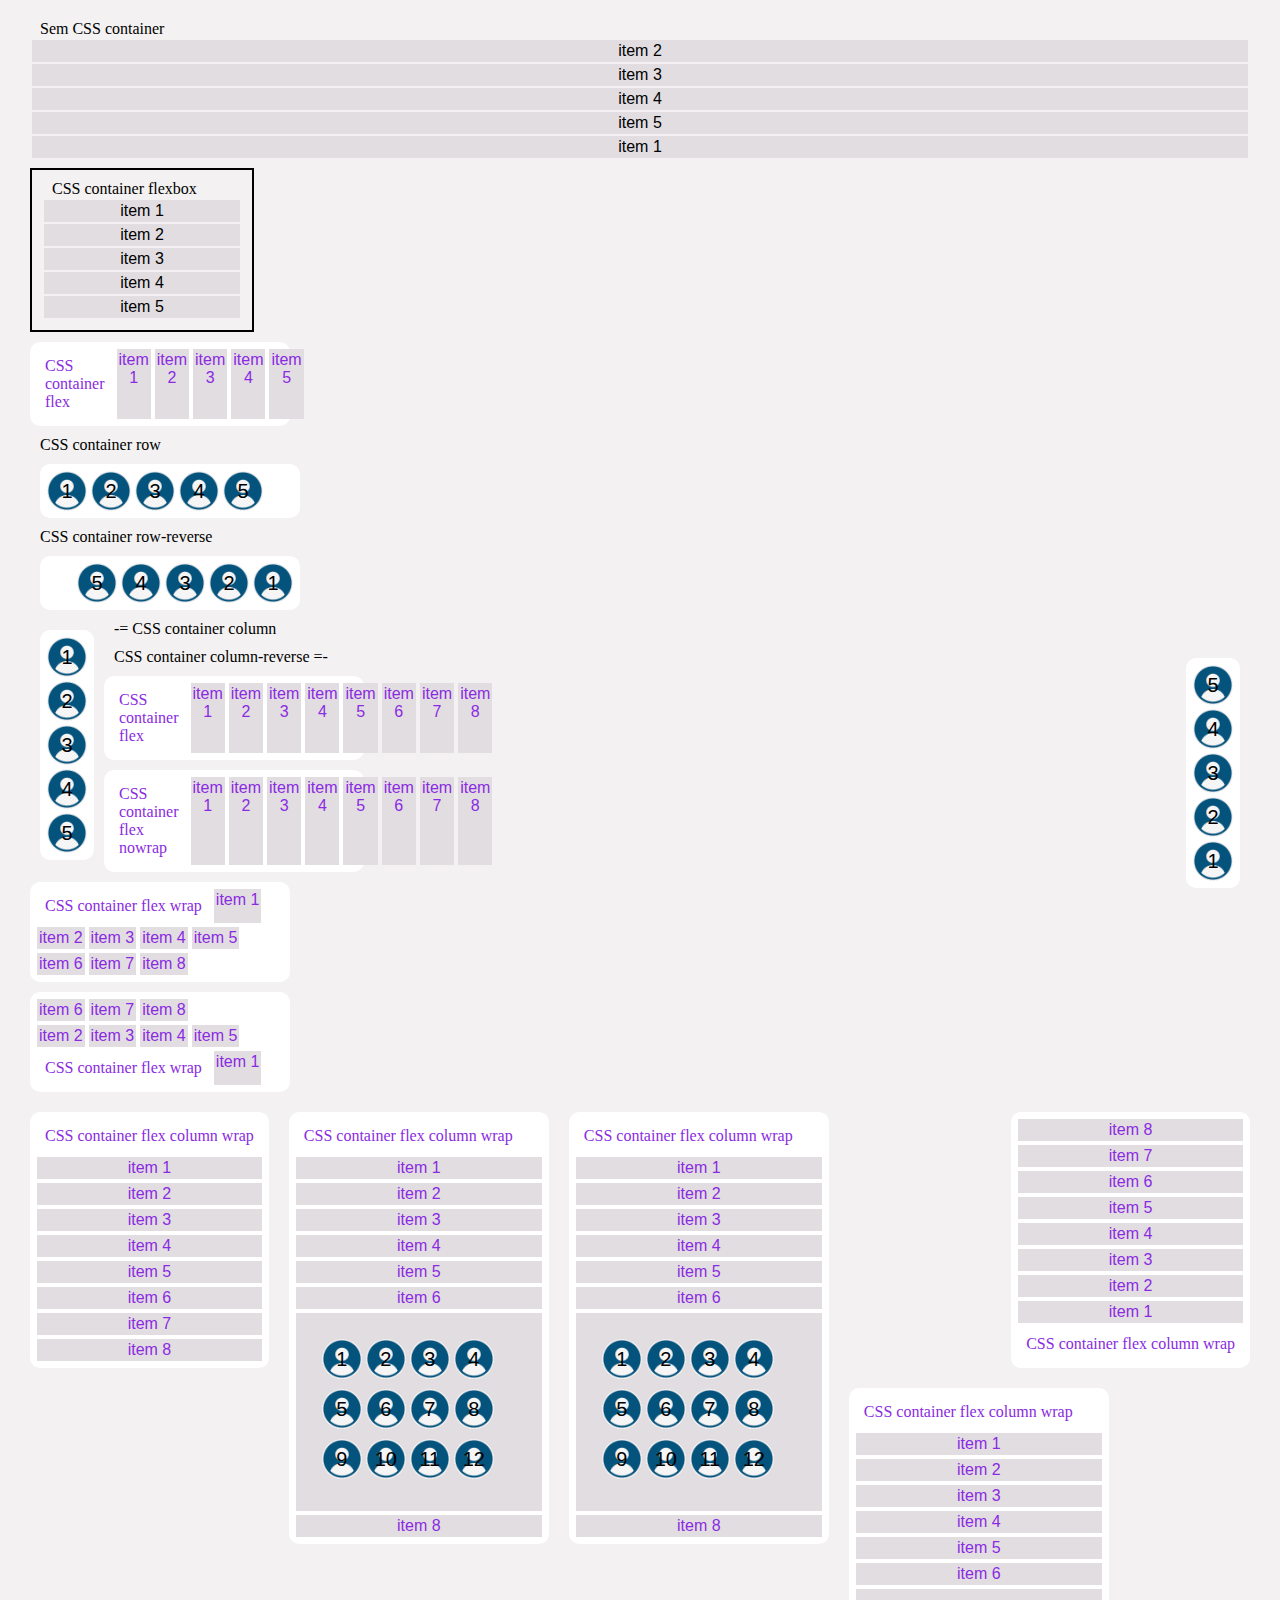
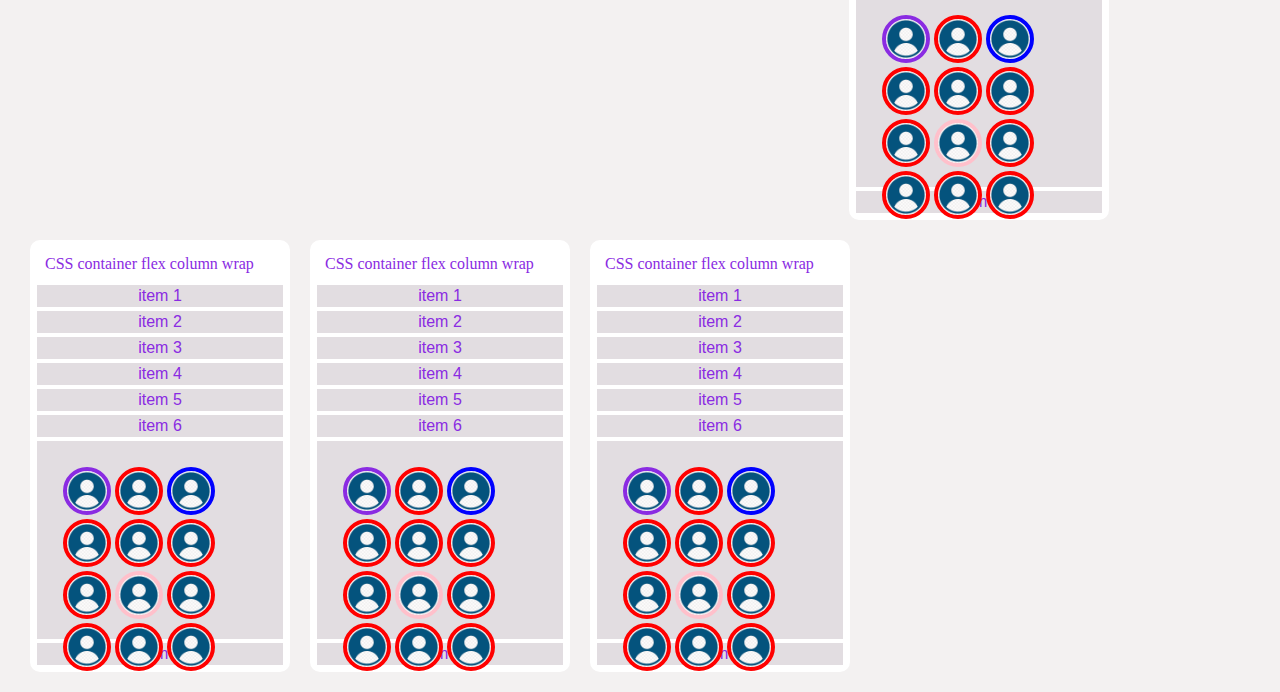
<file: index.html>
<!DOCTYPE html>
<html lang="pt-br">
<head>
    <meta charset="UTF-8">
    <meta http-equiv="X-UA-Compatible" content="IE=edge">
    <meta name="viewport" content="width=device-width, initial-scale=1.0">
    <title>Fundamentos - display flex</title>
    <link rel="stylesheet" type="text/css" href="/assets/css/style.css" />
</head>
<body>
    <div>
        <smal>Sem CSS container</smal>
        <div class="item">item 2</div>
        <div class="item">item 3</div>
        <div class="item">item 4</div>
        <div class="item">item 5</div>
        <div class="item">item 1</div>
    </div>
    
    <div class="flexbox">
        <smal>CSS container flexbox</smal>
        <div class="item">item 1</div>
        <div class="item">item 2</div>
        <div class="item">item 3</div>
        <div class="item">item 4</div>
        <div class="item">item 5</div>
    </div>

    <div class="flex">
        <smal>CSS container flex</smal>
        <div class="item">item 1</div>
        <div class="item">item 2</div>
        <div class="item">item 3</div>
        <div class="item">item 4</div>
        <div class="item">item 5</div>
    </div>

    <div>
        <smal>CSS container row</smal>
        <ul class="flex row">
            <li class="flex-item">1</li>
            <li class="flex-item">2</li>
            <li class="flex-item">3</li>
            <li class="flex-item">4</li>
            <li class="flex-item">5</li>
        </ul>
    </div>

    <div>
        <smal>CSS container row-reverse</smal>
        <ul class="flex row-reverse">
            <li class="flex-item">1</li>
            <li class="flex-item">2</li>
            <li class="flex-item">3</li>
            <li class="flex-item">4</li>
            <li class="flex-item">5</li>
        </ul>
    </div>
    
    <div>
        <smal>-= CSS container column</smal>
        <ul class="flex column">
            <li class="flex-item">1</li>
            <li class="flex-item">2</li>
            <li class="flex-item">3</li>
            <li class="flex-item">4</li>
            <li class="flex-item">5</li>
        </ul>
    </div>
    
    <div>
        <smal>CSS container column-reverse =-</smal>
        <ul class="flex column-reverse">
            <li class="flex-item">1</li>
            <li class="flex-item">2</li>
            <li class="flex-item">3</li>
            <li class="flex-item">4</li>
            <li class="flex-item">5</li>
        </ul>
    </div>

    <div class="flex">
        <smal>CSS container flex</smal>
        <div class="item">item 1</div>
        <div class="item">item 2</div>
        <div class="item">item 3</div>
        <div class="item">item 4</div>
        <div class="item">item 5</div>
        <div class="item">item 6</div>
        <div class="item">item 7</div>
        <div class="item">item 8</div>
    </div>

    <div class="flex nowrap">
        <smal>CSS container flex nowrap</smal>
        <div class="item">item 1</div>
        <div class="item">item 2</div>
        <div class="item">item 3</div>
        <div class="item">item 4</div>
        <div class="item">item 5</div>
        <div class="item">item 6</div>
        <div class="item">item 7</div>
        <div class="item">item 8</div>
    </div>

    <div class="flex wrap">
        <smal>CSS container flex wrap</smal>
        <div class="item">item 1</div>
        <div class="item">item 2</div>
        <div class="item">item 3</div>
        <div class="item">item 4</div>
        <div class="item">item 5</div>
        <div class="item">item 6</div>
        <div class="item">item 7</div>
        <div class="item">item 8</div>
    </div>

    <div class="flex wrap-reverse">
        <smal>CSS container flex wrap</smal>
        <div class="item">item 1</div>
        <div class="item">item 2</div>
        <div class="item">item 3</div>
        <div class="item">item 4</div>
        <div class="item">item 5</div>
        <div class="item">item 6</div>
        <div class="item">item 7</div>
        <div class="item">item 8</div>
    </div>

    <div class="flex column wrap">
        <smal>CSS container flex column wrap</smal>
        <div class="item">item 1</div>
        <div class="item">item 2</div>
        <div class="item">item 3</div>
        <div class="item">item 4</div>
        <div class="item">item 5</div>
        <div class="item">item 6</div>
        <div class="item">item 7</div>
        <div class="item">item 8</div>
    </div>
    <div class="flex column-reverse wrap">
        <smal>CSS container flex column wrap</smal>
        <div class="item">item 1</div>
        <div class="item">item 2</div>
        <div class="item">item 3</div>
        <div class="item">item 4</div>
        <div class="item">item 5</div>
        <div class="item">item 6</div>
        <div class="item">item 7</div>
        <div class="item">item 8</div>
    </div>
    <div class="flex column wrap">
        <smal>CSS container flex column wrap</smal>
        <div class="item">item 1</div>
        <div class="item">item 2</div>
        <div class="item">item 3</div>
        <div class="item">item 4</div>
        <div class="item">item 5</div>
        <div class="item">item 6</div>
        <div class="item">
            <ul class="flex-list row wrap">
                <li class="flex-item">1</li>
                <li class="flex-item">2</li>
                <li class="flex-item">3</li>
                <li class="flex-item">4</li>
                <li class="flex-item">5</li>
                <li class="flex-item">6</li>
                <li class="flex-item">7</li>
                <li class="flex-item">8</li>
                <li class="flex-item">9</li>
                <li class="flex-item">10</li>
                <li class="flex-item">11</li>
                <li class="flex-item">12</li>
            </ul>
        </div>
        <div class="item">item 8</div>
    </div>

    <div class="flex column wrap">
        <smal>CSS container flex column wrap</smal>
        <div class="item">item 1</div>
        <div class="item">item 2</div>
        <div class="item">item 3</div>
        <div class="item">item 4</div>
        <div class="item">item 5</div>
        <div class="item">item 6</div>
        <div class="item">
            <ul class="flex-list row wrap">
                <li class="flex-item">1</li>
                <li class="flex-item">2</li>
                <li class="flex-item">3</li>
                <li class="flex-item">4</li>
                <li class="flex-item">5</li>
                <li class="flex-item">6</li>
                <li class="flex-item">7</li>
                <li class="flex-item">8</li>
                <li class="flex-item">9</li>
                <li class="flex-item">10</li>
                <li class="flex-item">11</li>
                <li class="flex-item">12</li>
            </ul>
        </div>
        <div class="item">item 8</div>
    </div>

    <div class="flex column wrap">
        <smal>CSS container flex column wrap</smal>
        <div class="item">item 1</div>
        <div class="item">item 2</div>
        <div class="item">item 3</div>
        <div class="item">item 4</div>
        <div class="item">item 5</div>
        <div class="item">item 6</div>
        <div class="item">
            <ul class="flex-list row wrap tooltip">
                <li class="flex-item roxo" title="usuario 1"></li>
                <li class="flex-item red" title="Manoel Carlos Araujo"></li>
                <li class="flex-item blue" aria-label="Maria da Silva Alcantra"></li>
                <li class="flex-item red" aria-label="Fernando Francisco Gropp"></li>
                <li class="flex-item red" aria-label="Henrique Samaniego Gropp"></li>
                <li class="flex-item red" aria-label="Olivia Samaniego Gropp"></li>
                <li class="flex-item red" aria-label="Elisa Viviani Samaniego Ramirez"></li>
                <li class="flex-item rose" aria-label="Jackeline Samaniego Ramirez"></li>
                <li class="flex-item red" aria-label="Luiz Roberto Francisco"></li>
                <li class="flex-item red" aria-label="Marcia Maria do Rego"></li>
                <li class="flex-item red" aria-label="Carlos Alberto da Nobrega"></li>
                <li class="flex-item red" aria-label="João Augusto Santos de Andrade"></li>
            </ul>
        </div>
        <div class="item">item 8</div>
    </div>
    <div class="flex column wrap">
        <smal>CSS container flex column wrap</smal>
        <div class="item">item 1</div>
        <div class="item">item 2</div>
        <div class="item">item 3</div>
        <div class="item">item 4</div>
        <div class="item">item 5</div>
        <div class="item">item 6</div>
        <div class="item">
            <ul class="flex-list row wrap tooltip">
                <li class="flex-item roxo" title="usuario 1"></li>
                <li class="flex-item red" title="Manoel Carlos Araujo"></li>
                <li class="flex-item blue" aria-label="Maria da Silva Alcantra"></li>
                <li class="flex-item red" aria-label="Fernando Francisco Gropp"></li>
                <li class="flex-item red" aria-label="Henrique Samaniego Gropp"></li>
                <li class="flex-item red" aria-label="Olivia Samaniego Gropp"></li>
                <li class="flex-item red" aria-label="Elisa Viviani Samaniego Ramirez"></li>
                <li class="flex-item rose" aria-label="Jackeline Samaniego Ramirez"></li>
                <li class="flex-item red" aria-label="Luiz Roberto Francisco"></li>
                <li class="flex-item red" aria-label="Marcia Maria do Rego"></li>
                <li class="flex-item red" aria-label="Carlos Alberto da Nobrega"></li>
                <li class="flex-item red" aria-label="João Augusto Santos de Andrade"></li>
            </ul>
        </div>
        <div class="item">item 8</div>
    </div>
    <div class="flex column wrap">
        <smal>CSS container flex column wrap</smal>
        <div class="item">item 1</div>
        <div class="item">item 2</div>
        <div class="item">item 3</div>
        <div class="item">item 4</div>
        <div class="item">item 5</div>
        <div class="item">item 6</div>
        <div class="item">
            <ul class="flex-list row wrap tooltip">
                <li class="flex-item roxo" title="usuario 1"></li>
                <li class="flex-item red" title="Manoel Carlos Araujo"></li>
                <li class="flex-item blue" aria-label="Maria da Silva Alcantra"></li>
                <li class="flex-item red" aria-label="Fernando Francisco Gropp"></li>
                <li class="flex-item red" aria-label="Henrique Samaniego Gropp"></li>
                <li class="flex-item red" aria-label="Olivia Samaniego Gropp"></li>
                <li class="flex-item red" aria-label="Elisa Viviani Samaniego Ramirez"></li>
                <li class="flex-item rose" aria-label="Jackeline Samaniego Ramirez"></li>
                <li class="flex-item red" aria-label="Luiz Roberto Francisco"></li>
                <li class="flex-item red" aria-label="Marcia Maria do Rego"></li>
                <li class="flex-item red" aria-label="Carlos Alberto da Nobrega"></li>
                <li class="flex-item red" aria-label="João Augusto Santos de Andrade"></li>
            </ul>
        </div>
        <div class="item">item 8</div>
    </div>
    <div class="flex column wrap">
        <smal>CSS container flex column wrap</smal>
        <div class="item">item 1</div>
        <div class="item">item 2</div>
        <div class="item">item 3</div>
        <div class="item">item 4</div>
        <div class="item">item 5</div>
        <div class="item">item 6</div>
        <div class="item">
            <ul class="flex-list row wrap tooltip">
                <li class="flex-item roxo" title="usuario 1"></li>
                <li class="flex-item red" title="Manoel Carlos Araujo"></li>
                <li class="flex-item blue" aria-label="Maria da Silva Alcantra"></li>
                <li class="flex-item red" aria-label="Fernando Francisco Gropp"></li>
                <li class="flex-item red" aria-label="Henrique Samaniego Gropp"></li>
                <li class="flex-item red" aria-label="Olivia Samaniego Gropp"></li>
                <li class="flex-item red" aria-label="Elisa Viviani Samaniego Ramirez"></li>
                <li class="flex-item rose" aria-label="Jackeline Samaniego Ramirez"></li>
                <li class="flex-item red" aria-label="Luiz Roberto Francisco"></li>
                <li class="flex-item red" aria-label="Marcia Maria do Rego"></li>
                <li class="flex-item red" aria-label="Carlos Alberto da Nobrega"></li>
                <li class="flex-item red" aria-label="João Augusto Santos de Andrade"></li>
            </ul>
        </div>
        <div class="item">item 8</div>
    </div>
</body>
</html>
</file>
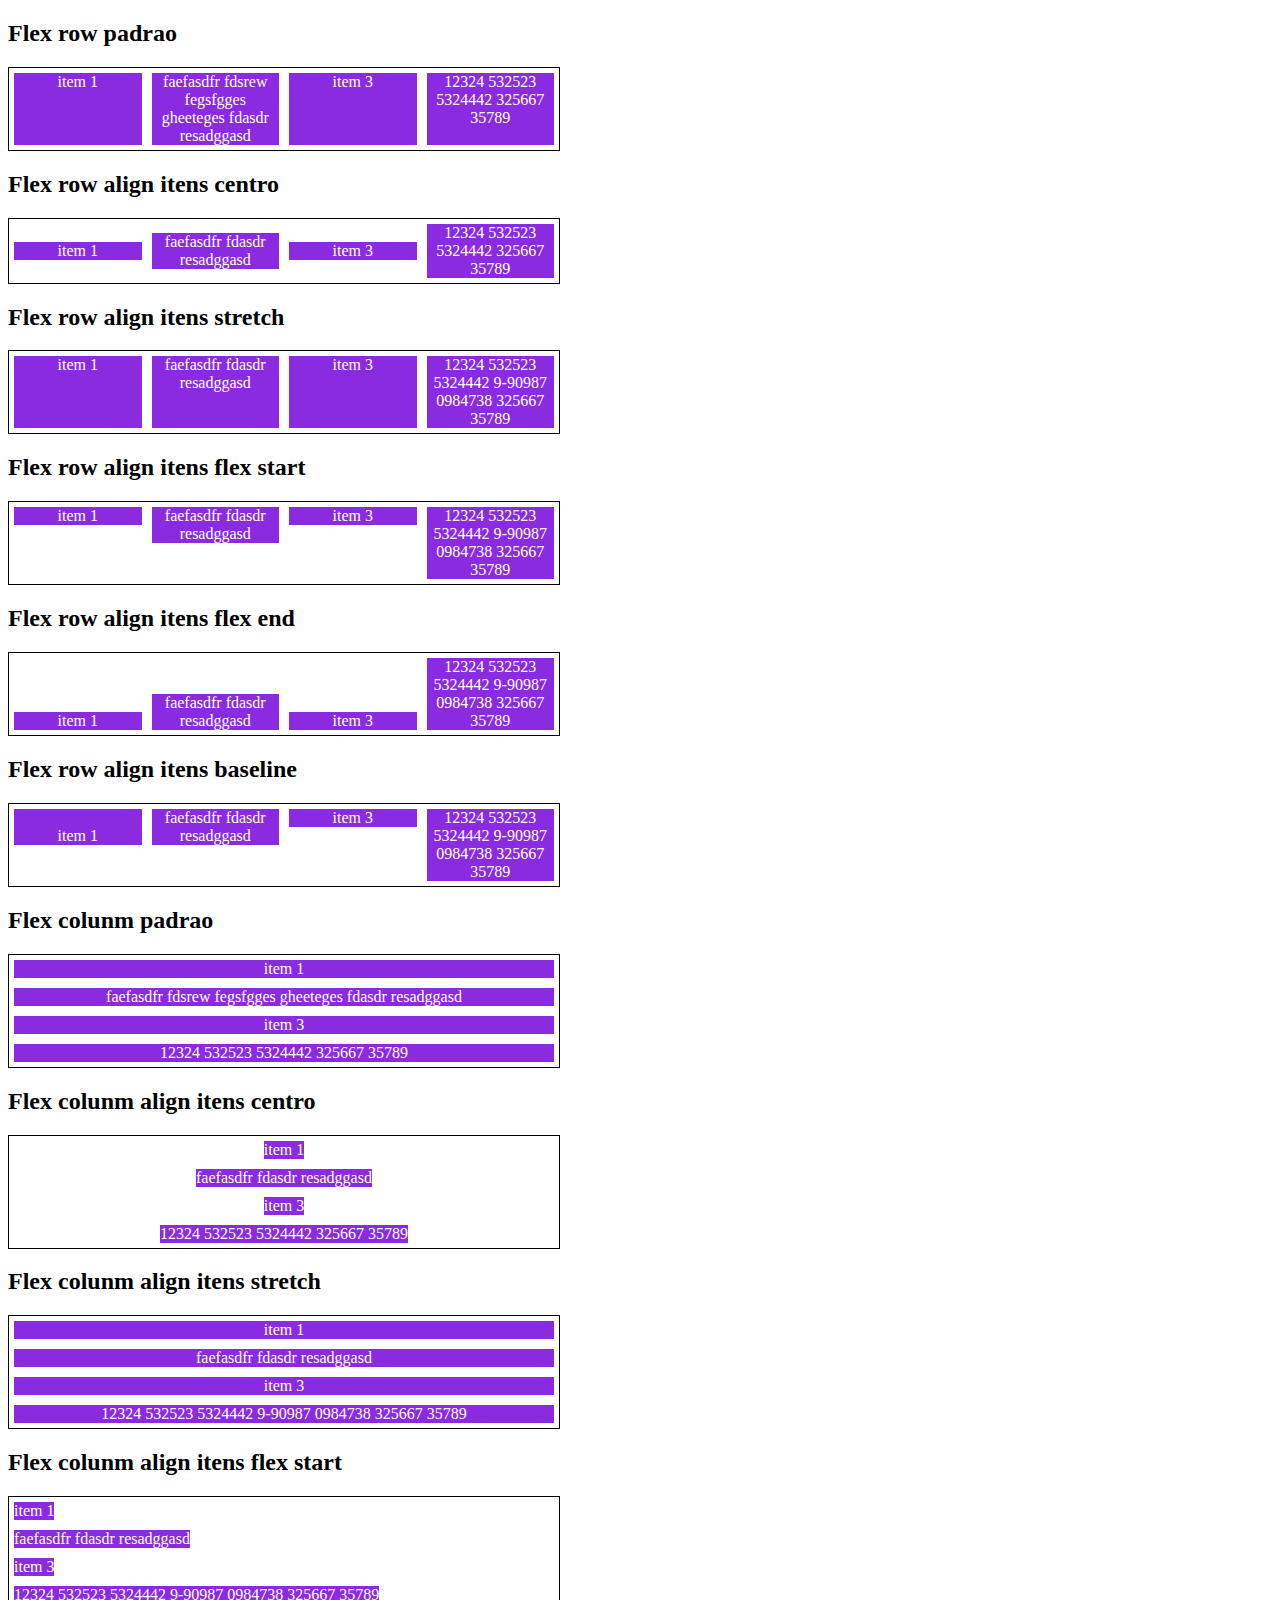
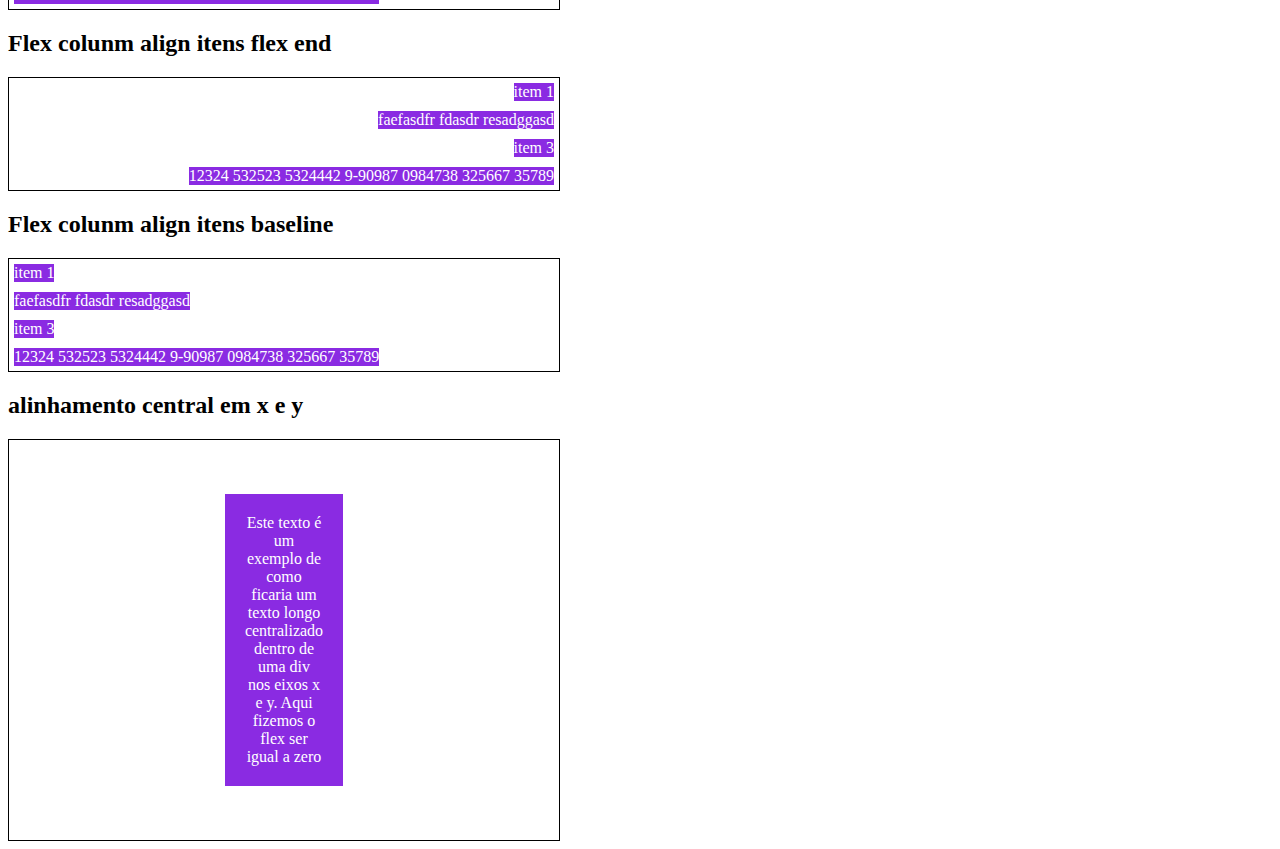
<file: align-itens.html>
<!DOCTYPE html>
<html lang="pt-br">
<head>
    <meta charset="UTF-8">
    <meta http-equiv="X-UA-Compatible" content="IE=edge">
    <meta name="viewport" content="width=device-width, initial-scale=1.0">
    <link rel="stylesheet" type="text/css" href="./assets/css/align.css" />
    <title>alinhamento itens</title>
</head>
<body>
    <h2>Flex row padrao</h2>
    <section class="container">
        <div class="item">item 1</div>
        <div class="item">faefasdfr fdsrew fegsfgges gheeteges fdasdr resadggasd</div>
        <div class="item">item 3</div>
        <div class="item">12324 532523 5324442 325667 35789</div>
    </section>
    <h2>Flex row align itens centro</h2>
    <section class="container center">
        <div class="item">item 1</div>
        <div class="item">faefasdfr fdasdr resadggasd</div>
        <div class="item">item 3</div>
        <div class="item">12324 532523 5324442 325667 35789</div>
    </section>
    <h2>Flex row align itens stretch</h2>
    <section class="container stretch">
        <div class="item">item 1</div>
        <div class="item">faefasdfr fdasdr resadggasd</div>
        <div class="item">item 3</div>
        <div class="item">12324 532523 5324442 9-90987 0984738 325667 35789</div>
    </section>
    <h2>Flex row align itens flex start</h2>
    <section class="container start">
        <div class="item">item 1</div>
        <div class="item">faefasdfr fdasdr resadggasd</div>
        <div class="item">item 3</div>
        <div class="item">12324 532523 5324442 9-90987 0984738 325667 35789</div>
    </section>
    <h2>Flex row align itens flex end</h2>
    <section class="container end">
        <div class="item">item 1</div>
        <div class="item">faefasdfr fdasdr resadggasd</div>
        <div class="item">item 3</div>
        <div class="item">12324 532523 5324442 9-90987 0984738 325667 35789</div>
    </section>
    <h2>Flex row align itens baseline</h2>
    <section class="container baseline">
        <div class="item"><br />item 1</div>
        <div class="item">faefasdfr fdasdr resadggasd</div>
        <div class="item">item 3</div>
        <div class="item">12324 532523 5324442 9-90987 0984738 325667 35789</div>
    </section>

    <h2>Flex colunm padrao</h2>
    <section class="container colunm">
        <div class="item">item 1</div>
        <div class="item">faefasdfr fdsrew fegsfgges gheeteges fdasdr resadggasd</div>
        <div class="item">item 3</div>
        <div class="item">12324 532523 5324442 325667 35789</div>
    </section>
    <h2>Flex colunm align itens centro</h2>
    <section class="container center colunm">
        <div class="item">item 1</div>
        <div class="item">faefasdfr fdasdr resadggasd</div>
        <div class="item">item 3</div>
        <div class="item">12324 532523 5324442 325667 35789</div>
    </section>
    <h2>Flex colunm align itens stretch</h2>
    <section class="container stretch colunm">
        <div class="item">item 1</div>
        <div class="item">faefasdfr fdasdr resadggasd</div>
        <div class="item">item 3</div>
        <div class="item">12324 532523 5324442 9-90987 0984738 325667 35789</div>
    </section>
    <h2>Flex colunm align itens flex start</h2>
    <section class="container start colunm">
        <div class="item">item 1</div>
        <div class="item">faefasdfr fdasdr resadggasd</div>
        <div class="item">item 3</div>
        <div class="item">12324 532523 5324442 9-90987 0984738 325667 35789</div>
    </section>
    <h2>Flex colunm align itens flex end</h2>
    <section class="container end colunm">
        <div class="item">item 1</div>
        <div class="item">faefasdfr fdasdr resadggasd</div>
        <div class="item">item 3</div>
        <div class="item">12324 532523 5324442 9-90987 0984738 325667 35789</div>
    </section>
    <h2>Flex colunm align itens baseline</h2>
    <section class="container baseline colunm">
        <div class="item">item 1</div>
        <div class="item">faefasdfr fdasdr resadggasd</div>
        <div class="item">item 3</div>
        <div class="item">12324 532523 5324442 9-90987 0984738 325667 35789</div>
    </section>
    <h2>alinhamento central em x e y</h2>
    <section class="container center central">
        <div class="item">Este texto é um exemplo de como ficaria um texto longo centralizado dentro de uma div nos eixos x e y. Aqui fizemos o flex ser igual a zero</div>
    </section>
</body>
</html>
</file>
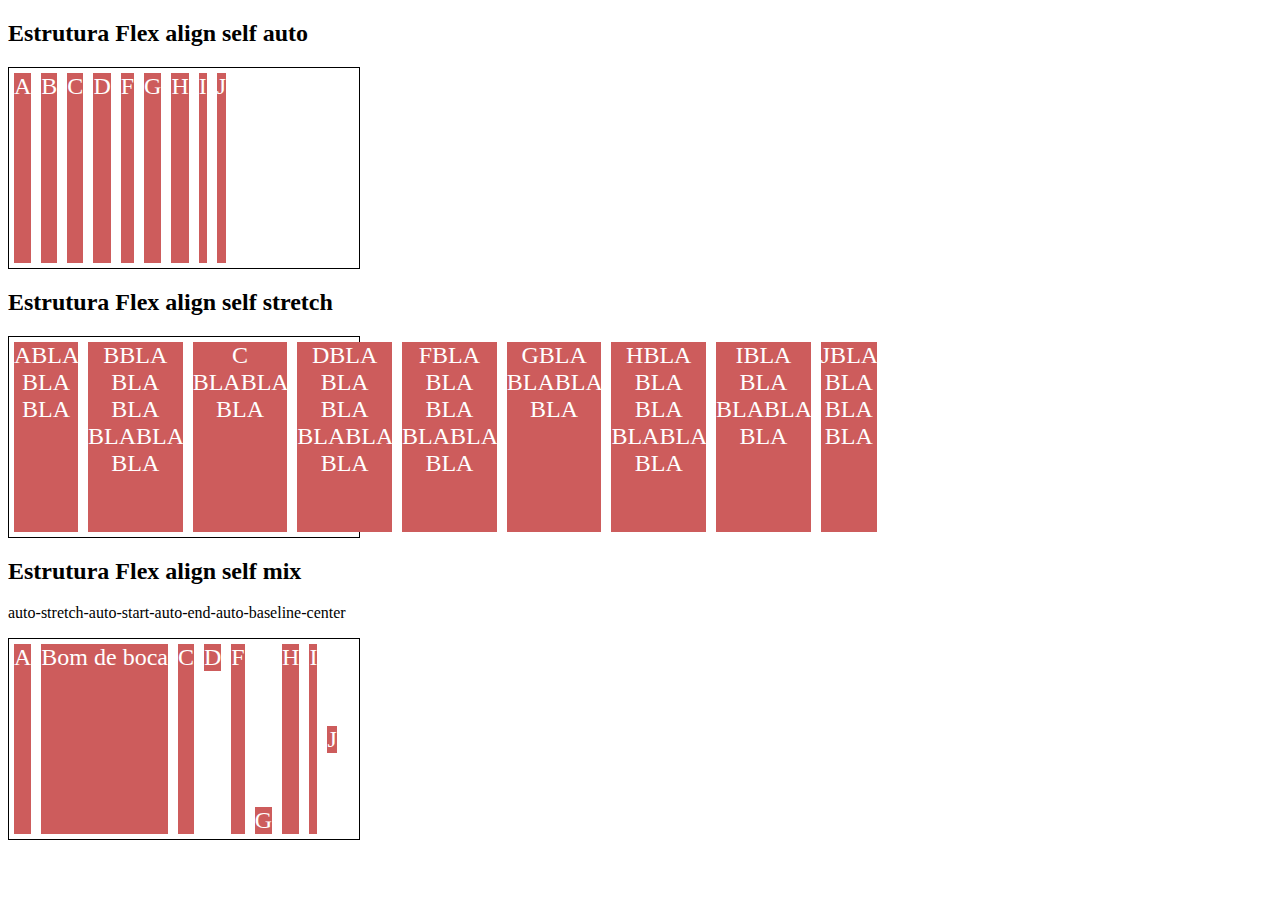
<file: align-self.html>
<!DOCTYPE html>
<html lang="pt-br">
<head>
    <meta charset="UTF-8">
    <meta http-equiv="X-UA-Compatible" content="IE=edge">
    <meta name="viewport" content="width=device-width, initial-scale=1.0">
    <link rel="stylesheet" type="text/css" href="./assets/css/align-self.css" />
    <title>flex align self</title>
</head>
<body>
    <h2>Estrutura Flex align self auto</h2>
    <div class="container">
        <div class="item auto">A</div>
        <div class="item auto">B</div>
        <div class="item auto">C</div>
        <div class="item auto">D</div>
        <div class="item auto">F</div>
        <div class="item auto">G</div>
        <div class="item auto">H</div>
        <div class="item auto">I</div>
        <div class="item auto">J</div>
    </div>
    <h2>Estrutura Flex align self stretch</h2>
    <div class="container">
        <div class="item stretch">ABLA BLA BLA</div>
        <div class="item stretch">BBLA BLA BLA BLABLA BLA</div>
        <div class="item stretch">C BLABLA BLA</div>
        <div class="item stretch">DBLA BLA BLA BLABLA BLA</div>
        <div class="item stretch">FBLA BLA BLA BLABLA BLA</div>
        <div class="item stretch">GBLA BLABLA BLA</div>
        <div class="item stretch">HBLA BLA BLA BLABLA BLA</div>
        <div class="item stretch">IBLA BLA BLABLA BLA</div>
        <div class="item stretch">JBLA BLA BLA BLA</div>
    </div>
    <h2>Estrutura Flex align self mix</h2>
    <p>auto-stretch-auto-start-auto-end-auto-baseline-center</p>
    <div class="container">
        <div class="item auto">A</div>
        <div class="item stretch">Bom de boca</div>
        <div class="item auto">C</div>
        <div class="item start">D</div>
        <div class="item auto">F</div>
        <div class="item end">G</div>
        <div class="item auto">H</div>
        <div class="item baseline">I</div>
        <div class="item center">J</div>
    </div>
</body>
</html>
</file>
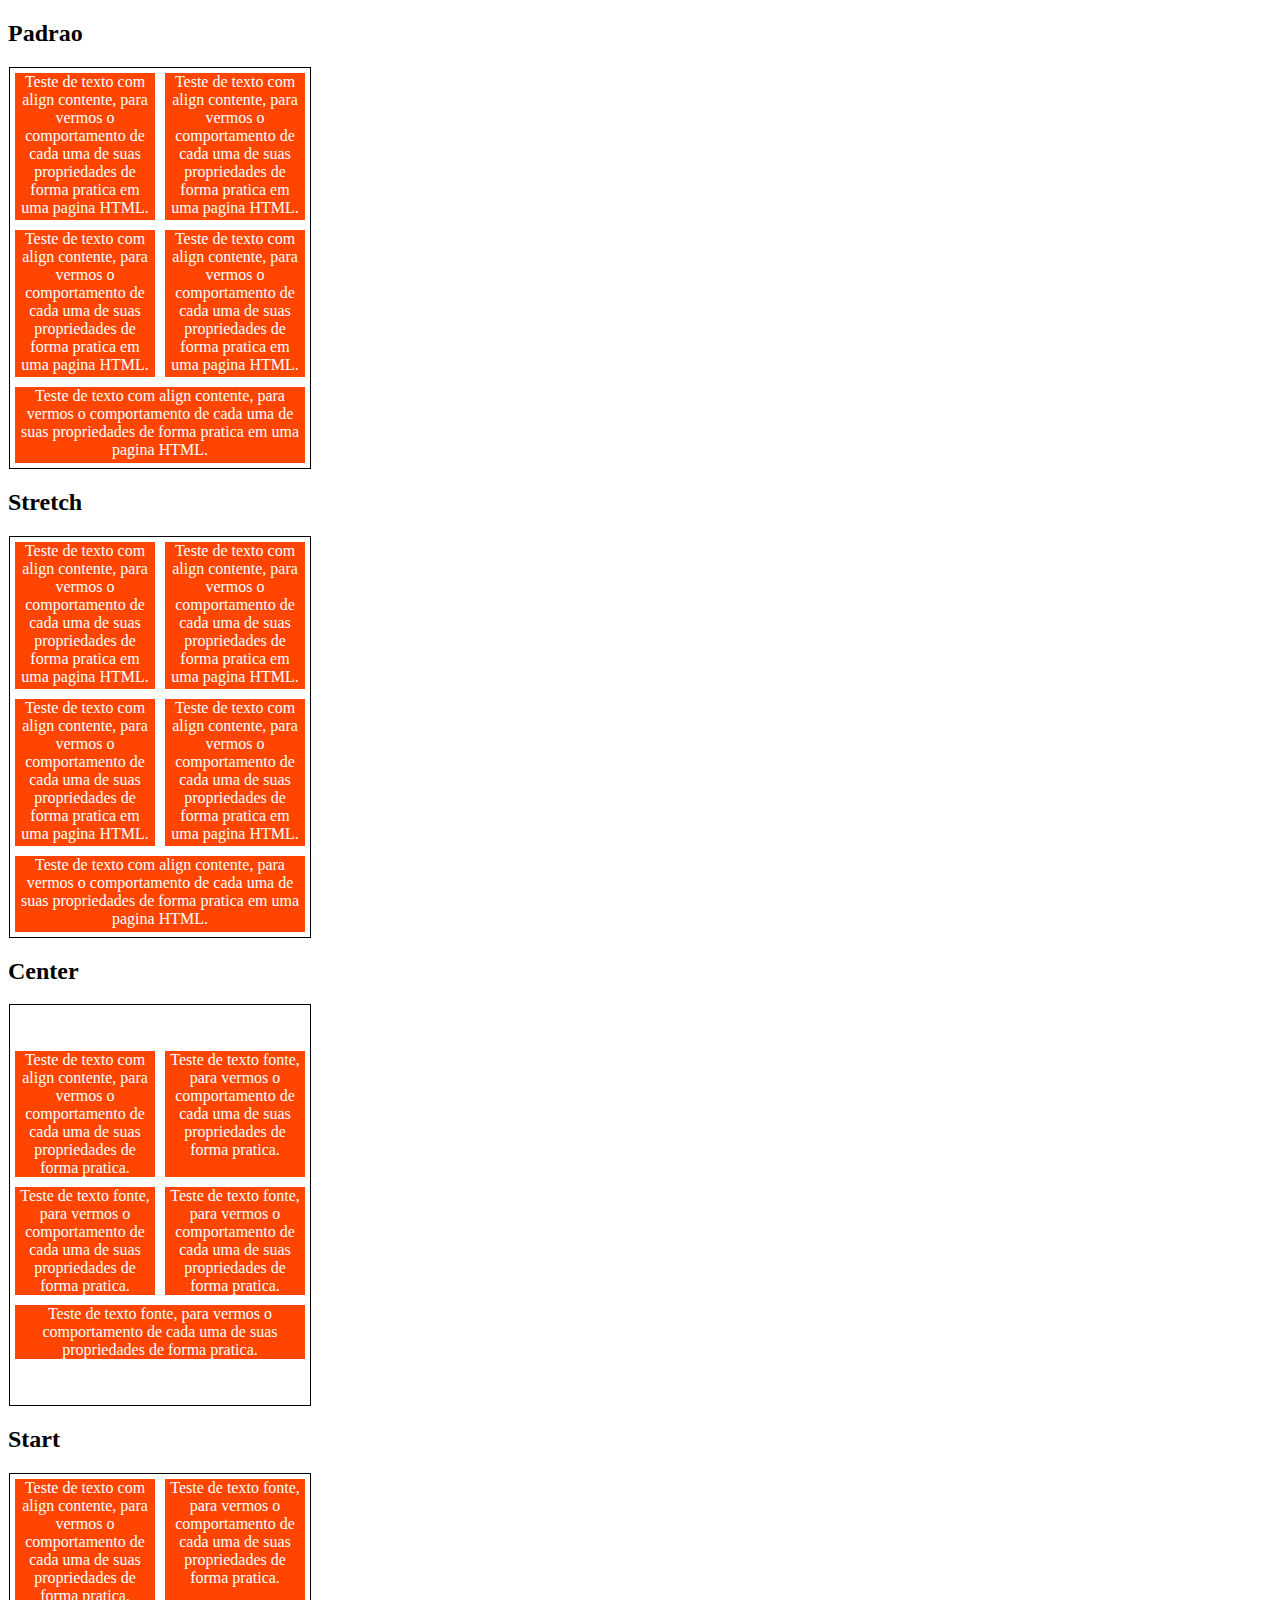
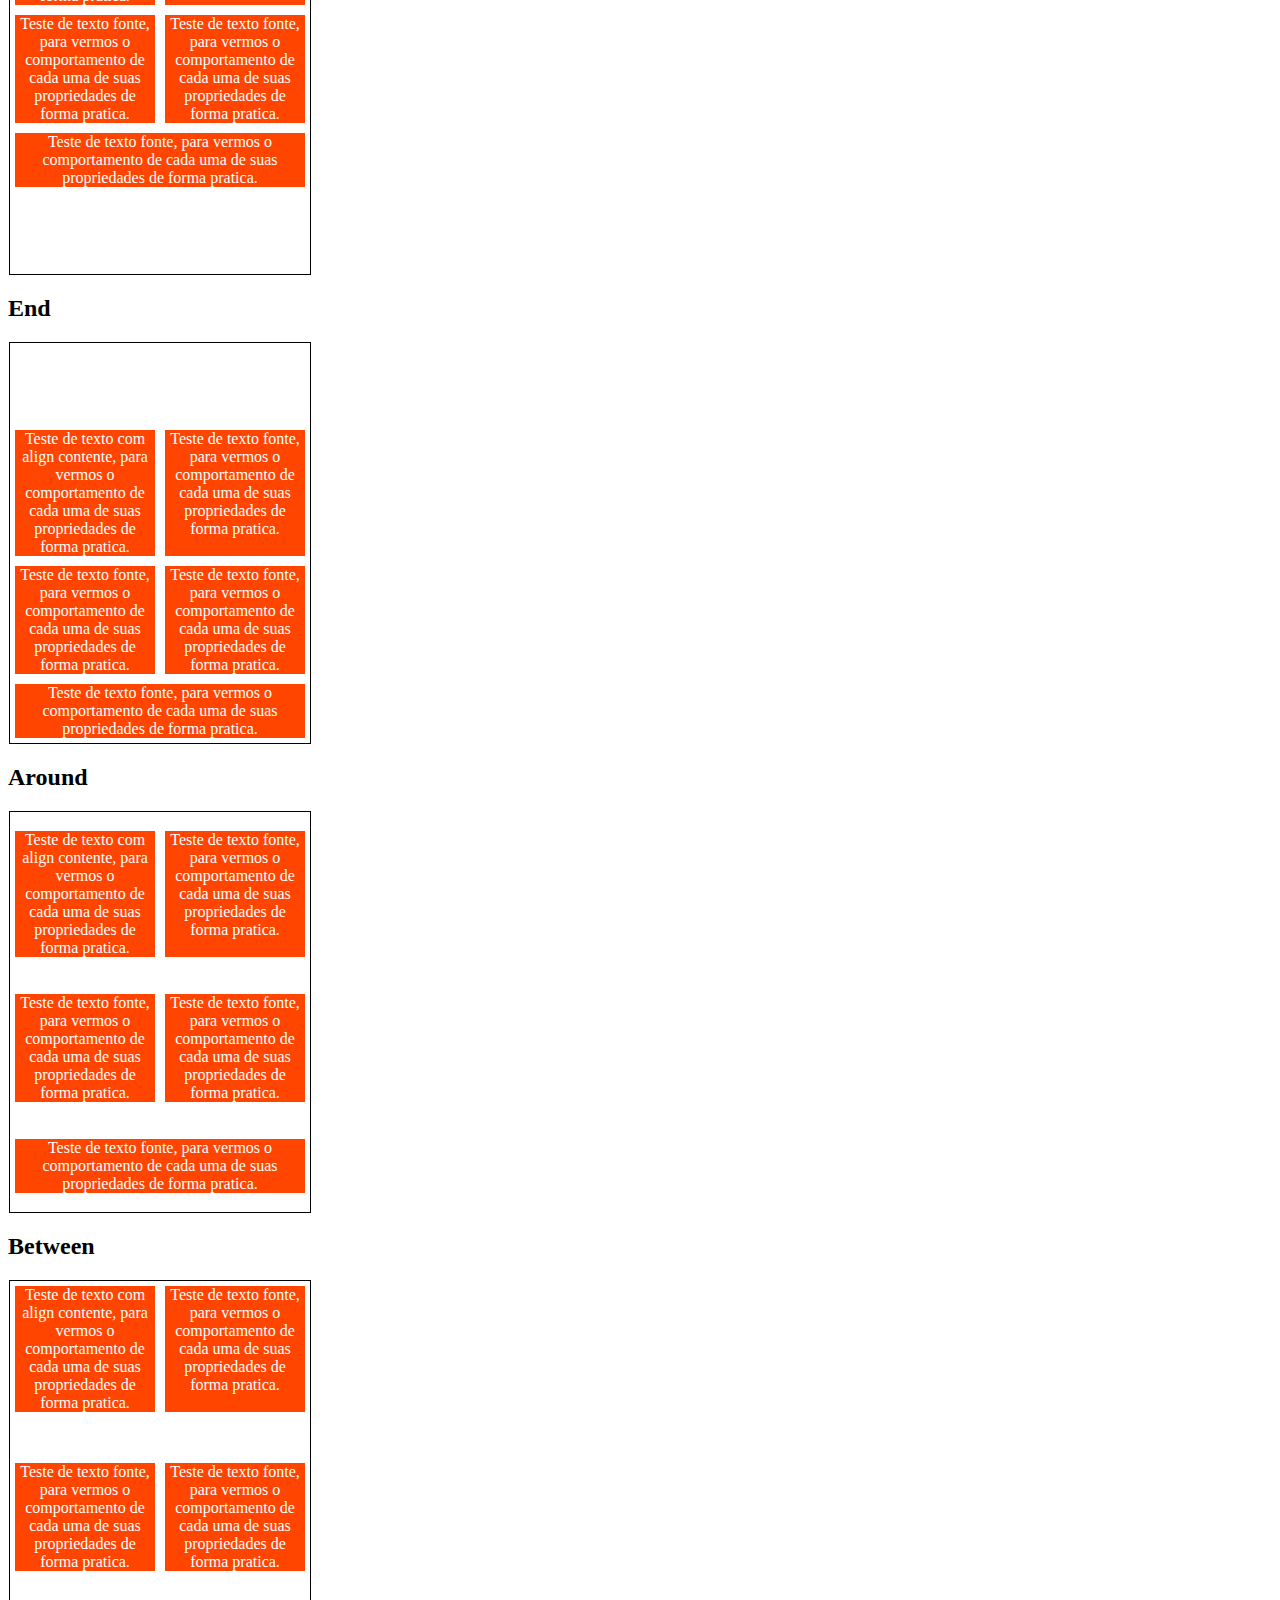
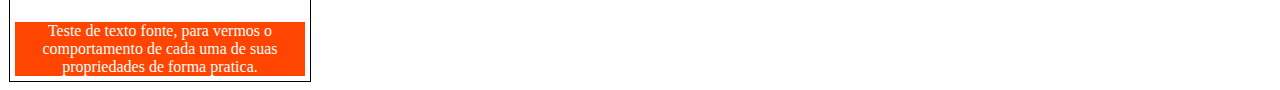
<file: aline-content.html>
<!DOCTYPE html>
<html lang="pt-br">
<head>
    <meta charset="UTF-8">
    <meta http-equiv="X-UA-Compatible" content="IE=edge">
    <meta name="viewport" content="width=device-width, initial-scale=1.0">
    <link rel="stylesheet" type="text/css" href="./assets/css/align-content.css" />
    <title>alinhamento itens</title>
</head>
<body>
    <h2>Padrao</h2>
    <div class="container">
        <div class="item">Teste de texto com align contente, para vermos o comportamento de cada uma de suas propriedades de forma pratica em uma pagina HTML.</div>
        <div class="item">Teste de texto com align contente, para vermos o comportamento de cada uma de suas propriedades de forma pratica em uma pagina HTML.</div>
        <div class="item">Teste de texto com align contente, para vermos o comportamento de cada uma de suas propriedades de forma pratica em uma pagina HTML.</div>
        <div class="item">Teste de texto com align contente, para vermos o comportamento de cada uma de suas propriedades de forma pratica em uma pagina HTML.</div>
        <div class="item">Teste de texto com align contente, para vermos o comportamento de cada uma de suas propriedades de forma pratica em uma pagina HTML.</div>
    </div>
    <h2>Stretch</h2>
    <div class="container stretch">
        <div class="item">Teste de texto com align contente, para vermos o comportamento de cada uma de suas propriedades de forma pratica em uma pagina HTML.</div>
        <div class="item">Teste de texto com align contente, para vermos o comportamento de cada uma de suas propriedades de forma pratica em uma pagina HTML.</div>
        <div class="item">Teste de texto com align contente, para vermos o comportamento de cada uma de suas propriedades de forma pratica em uma pagina HTML.</div>
        <div class="item">Teste de texto com align contente, para vermos o comportamento de cada uma de suas propriedades de forma pratica em uma pagina HTML.</div>
        <div class="item">Teste de texto com align contente, para vermos o comportamento de cada uma de suas propriedades de forma pratica em uma pagina HTML.</div>
    </div>
    <h2>Center</h2>
    <div class="container centro">
        <div class="item">Teste de texto com align contente, para vermos o comportamento de cada uma de suas propriedades de forma pratica.</div>
        <div class="item">Teste de texto fonte, para vermos o comportamento de cada uma de suas propriedades de forma pratica.</div>
        <div class="item">Teste de texto fonte, para vermos o comportamento de cada uma de suas propriedades de forma pratica.</div>
        <div class="item">Teste de texto fonte, para vermos o comportamento de cada uma de suas propriedades de forma pratica.</div>
        <div class="item">Teste de texto fonte, para vermos o comportamento de cada uma de suas propriedades de forma pratica.</div>
    </div>
    <h2>Start</h2>
    <div class="container start">
        <div class="item">Teste de texto com align contente, para vermos o comportamento de cada uma de suas propriedades de forma pratica.</div>
        <div class="item">Teste de texto fonte, para vermos o comportamento de cada uma de suas propriedades de forma pratica.</div>
        <div class="item">Teste de texto fonte, para vermos o comportamento de cada uma de suas propriedades de forma pratica.</div>
        <div class="item">Teste de texto fonte, para vermos o comportamento de cada uma de suas propriedades de forma pratica.</div>
        <div class="item">Teste de texto fonte, para vermos o comportamento de cada uma de suas propriedades de forma pratica.</div>
    </div>
    <h2>End</h2>
    <div class="container end">
        <div class="item">Teste de texto com align contente, para vermos o comportamento de cada uma de suas propriedades de forma pratica.</div>
        <div class="item">Teste de texto fonte, para vermos o comportamento de cada uma de suas propriedades de forma pratica.</div>
        <div class="item">Teste de texto fonte, para vermos o comportamento de cada uma de suas propriedades de forma pratica.</div>
        <div class="item">Teste de texto fonte, para vermos o comportamento de cada uma de suas propriedades de forma pratica.</div>
        <div class="item">Teste de texto fonte, para vermos o comportamento de cada uma de suas propriedades de forma pratica.</div>
    </div>
    <h2>Around</h2>
    <div class="container around">
        <div class="item">Teste de texto com align contente, para vermos o comportamento de cada uma de suas propriedades de forma pratica.</div>
        <div class="item">Teste de texto fonte, para vermos o comportamento de cada uma de suas propriedades de forma pratica.</div>
        <div class="item">Teste de texto fonte, para vermos o comportamento de cada uma de suas propriedades de forma pratica.</div>
        <div class="item">Teste de texto fonte, para vermos o comportamento de cada uma de suas propriedades de forma pratica.</div>
        <div class="item">Teste de texto fonte, para vermos o comportamento de cada uma de suas propriedades de forma pratica.</div>
    </div>
    <h2>Between</h2>
    <div class="container between">
        <div class="item">Teste de texto com align contente, para vermos o comportamento de cada uma de suas propriedades de forma pratica.</div>
        <div class="item">Teste de texto fonte, para vermos o comportamento de cada uma de suas propriedades de forma pratica.</div>
        <div class="item">Teste de texto fonte, para vermos o comportamento de cada uma de suas propriedades de forma pratica.</div>
        <div class="item">Teste de texto fonte, para vermos o comportamento de cada uma de suas propriedades de forma pratica.</div>
        <div class="item">Teste de texto fonte, para vermos o comportamento de cada uma de suas propriedades de forma pratica.</div>
    </div>
</body>
</html>
</file>
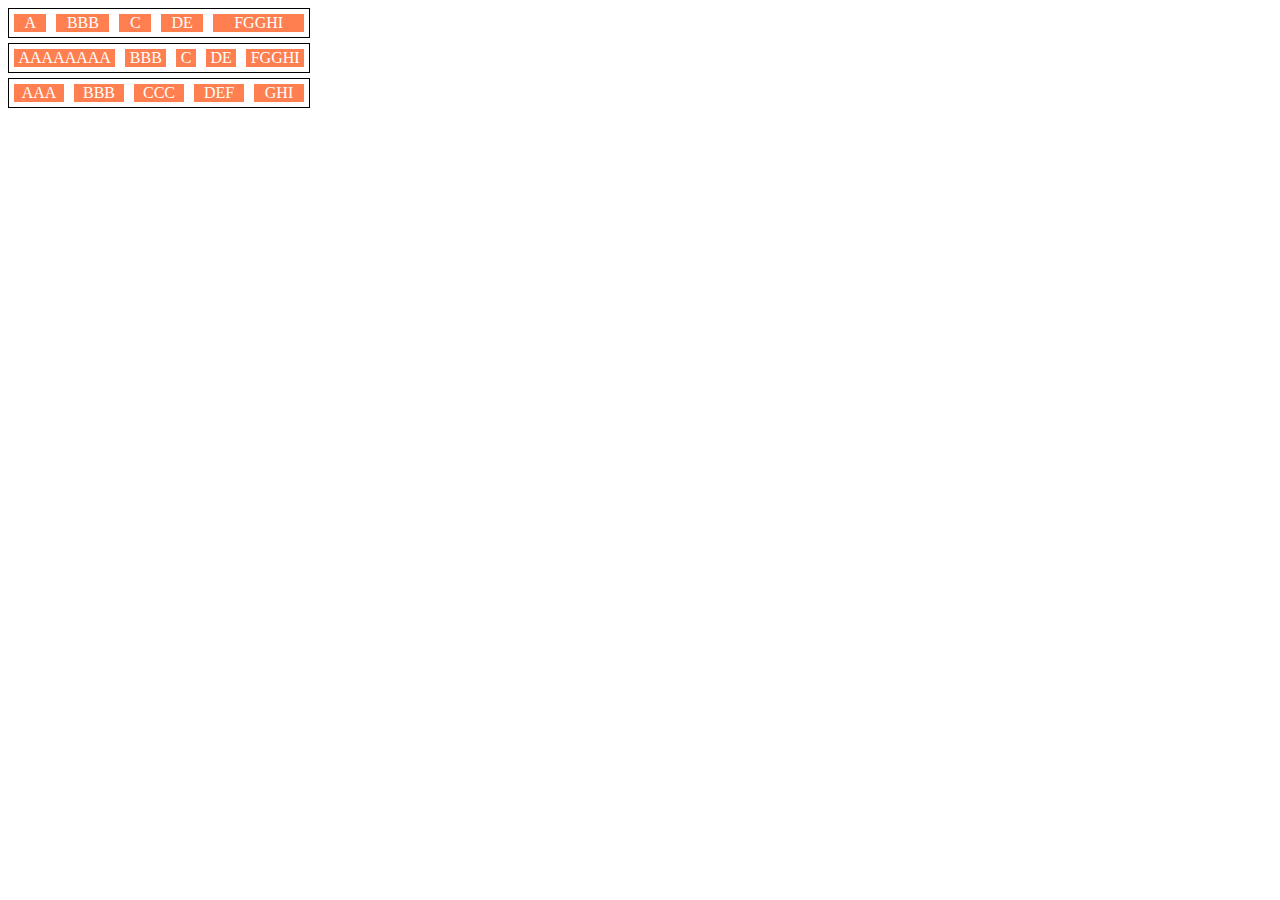
<file: flex-basis.html>
<!DOCTYPE html>
<html lang="pt-br">
<head>
    <meta charset="UTF-8">
    <meta http-equiv="X-UA-Compatible" content="IE=edge">
    <meta name="viewport" content="width=device-width, initial-scale=1.0">
    <link rel="stylesheet" type="text/css" href="./assets/css/flexbasis.css" />
    <title>flex-basis</title>
</head>
<body>
    <div class="container">
        <div class="item basisauto fg-1">A</div>
        <div class="item basisauto fg-1">BBB</div>
        <div class="item basisauto fg-1">C</div>
        <div class="item basisauto fg-1">DE</div>
        <div class="item basisauto fg-2">FGGHI</div>
    </div>
    <div class="container">
        <div class="item basisauto fg-1">AAAAAAAA</div>
        <div class="item basisauto fg-1">BBB</div>
        <div class="item basisauto fg-1">C</div>
        <div class="item basisauto fg-1">DE</div>
        <div class="item basisauto fg-1">FGGHI</div>
    </div>
    <div class="container">
        <div class="item w100 fg-2">AAA</div>
        <div class="item w100 fg-2">BBB</div>
        <div class="item w100 fg-2">CCC</div>
        <div class="item w100 fg-2">DEF</div>
        <div class="item w100 fg-2">GHI</div>
    </div>
</body>
</html>
</file>
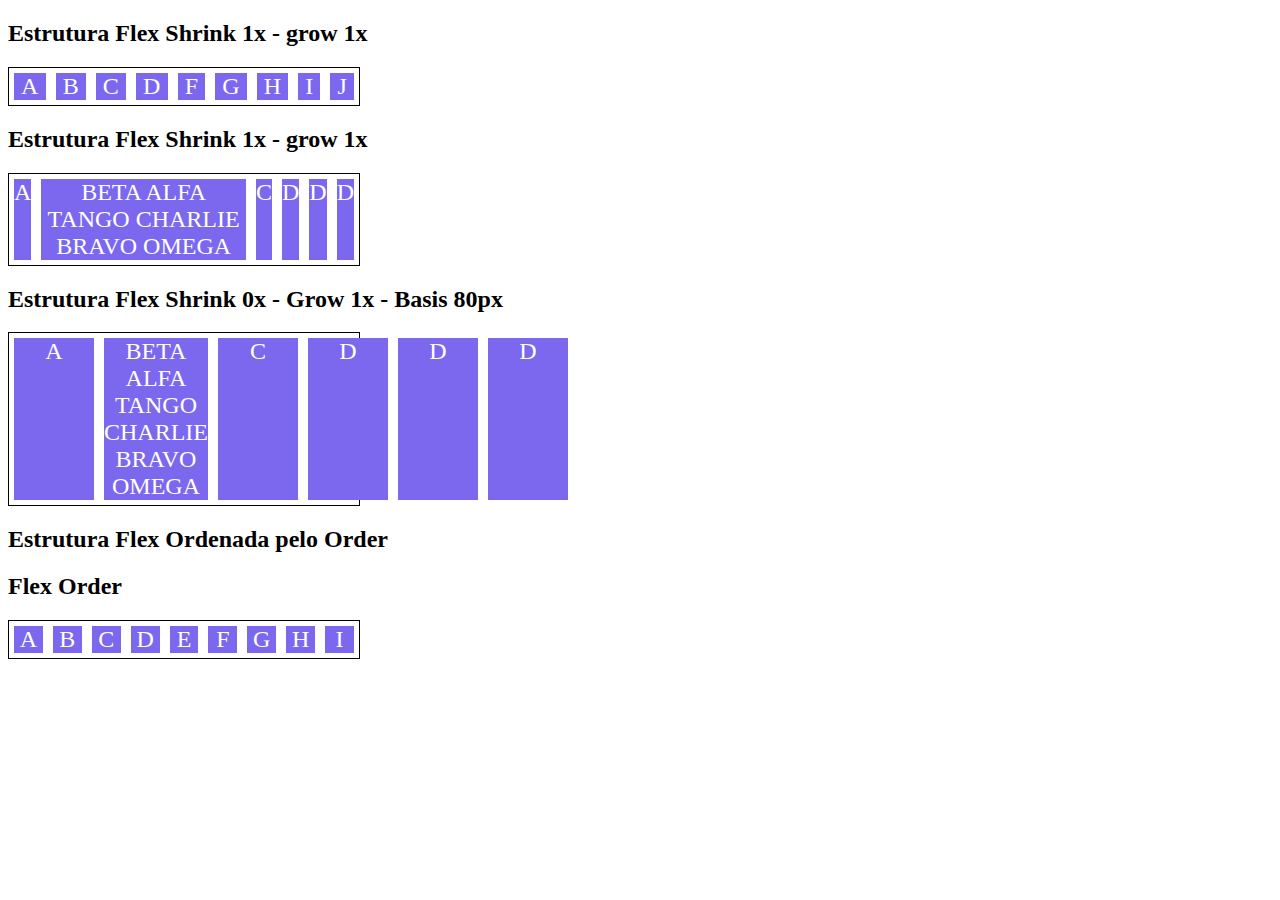
<file: flex-shrink.html>
<!DOCTYPE html>
<html lang="pt-br">
<head>
    <meta charset="UTF-8">
    <meta http-equiv="X-UA-Compatible" content="IE=edge">
    <meta name="viewport" content="width=device-width, initial-scale=1.0">
    <link rel="stylesheet" type="text/css" href="./assets/css/shrink.css" />
    <title>Flex-Shrink - Order</title>
</head>
<body>
    <h2>Estrutura Flex Shrink 1x - grow 1x</h2>
    <div class="container">
        <div class="item s-1 fg-1">A</div>
        <div class="item s-1 fg-1">B</div>
        <div class="item s-1 fg-1">C</div>
        <div class="item s-1 fg-1">D</div>
        <div class="item s-1 fg-1">F</div>
        <div class="item s-1 fg-1">G</div>
        <div class="item s-1 fg-1">H</div>
        <div class="item s-1 fg-1">I</div>
        <div class="item s-1 fg-1">J</div>
    </div>
    <h2>Estrutura Flex Shrink 1x - grow 1x</h2>
    <div class="container">
        <div class="item s-1 fg-1">A</div>
        <div class="item s-1 fg-1">BETA ALFA TANGO CHARLIE BRAVO OMEGA</div>
        <div class="item s-1 fg-1">C</div>
        <div class="item s-1 fg-1">D</div>
        <div class="item s-1 fg-1">D</div>
        <div class="item s-1 fg-1">D</div>
    </div>
    <h2>Estrutura Flex Shrink 0x - Grow 1x - Basis 80px</h2>
    <div class="container">
        <div class="item s-0 fg-1">A</div>
        <div class="item s-0 fg-1">BETA ALFA TANGO CHARLIE BRAVO OMEGA</div>
        <div class="item s-0 fg-1">C</div>
        <div class="item s-0 fg-1">D</div>
        <div class="item s-0 fg-1">D</div>
        <div class="item s-0 fg-1">D</div>
    </div>
    <h2>Estrutura Flex Ordenada pelo Order</h2>
    <h2>Flex Order</h2>
    <div class="container">
        <div class="item flex-1 largura ordem5">F</div>
        <div class="item flex-1 largura ordem7">H</div>
        <div class="item flex-1 largura ordem6">G</div>
        <div class="item flex-1 largura ordem0">A</div>
        <div class="item flex-1 largura ordem3">D</div>
        <div class="item flex-1 largura ordem2">C</div>
        <div class="item flex-1 largura ordem1">B</div>
        <div class="item flex-1 largura ordem4">E</div>
        <div class="item flex-1 largura ordem8">I</div>
    </div>
</body>
</html>
</file>
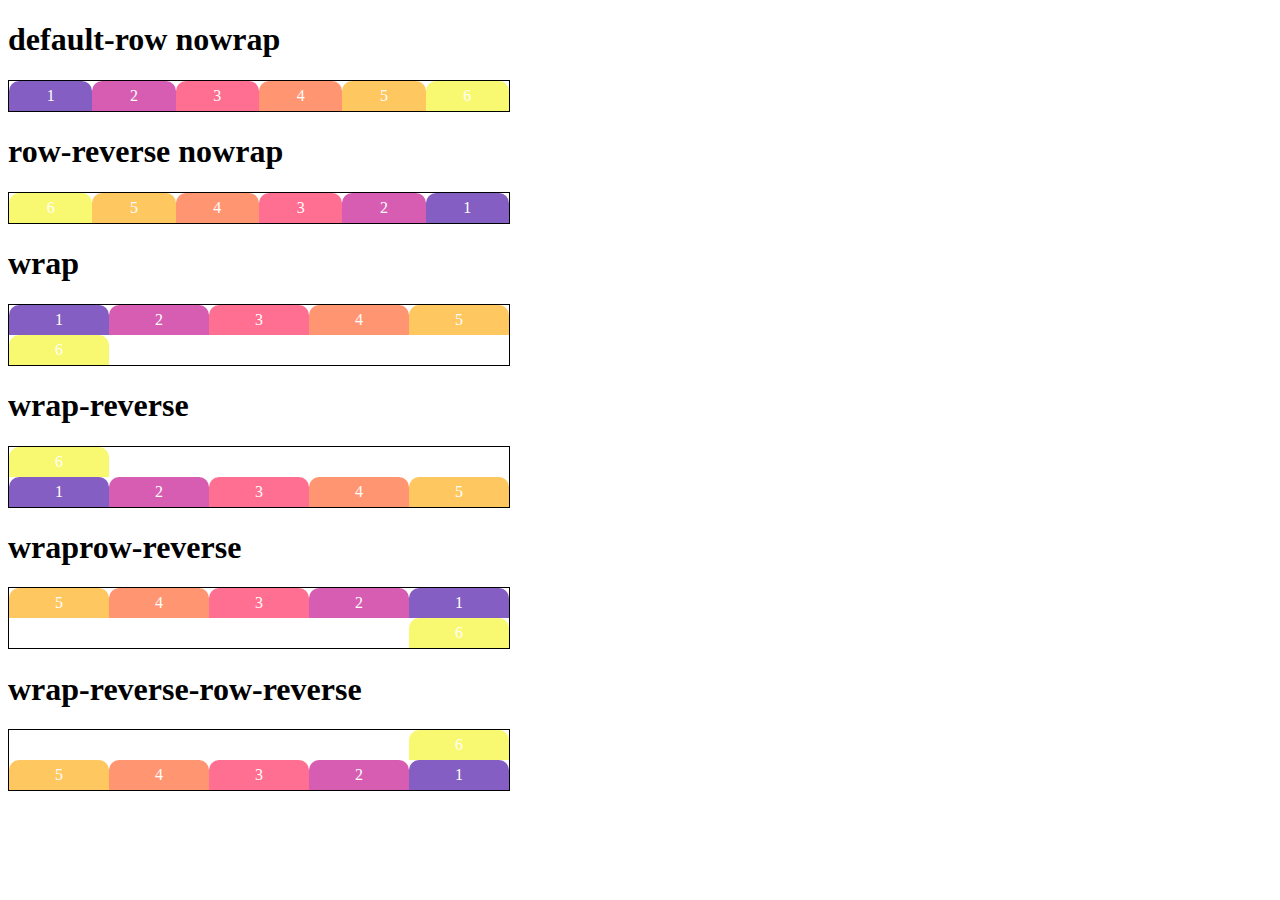
<file: flexflow.html>
<!DOCTYPE html>
<html lang="pt-br">
<head>
    <meta charset="UTF-8">
    <meta http-equiv="X-UA-Compatible" content="IE=edge">
    <meta name="viewport" content="width=device-width, initial-scale=1.0">
    <link rel="stylesheet" type="text/css" href="./assets/css/flexflow.css" />
    <title>FlexFlow</title>
</head>
<body>
    <h1>default-row nowrap</h1>
    <div class="flex-container default">
        <div class="item violeta">1</div>
        <div class="item rosa">2</div>
        <div class="item rosaclaro">3</div>
        <div class="item laranja">4</div>
        <div class="item laranjaclaro">5</div>
        <div class="item amarelo">6</div>
    </div>
    <h1>row-reverse nowrap</h1>
    <div class="flex-container nowraprow-reverso">
        <div class="item violeta">1</div>
        <div class="item rosa">2</div>
        <div class="item rosaclaro">3</div>
        <div class="item laranja">4</div>
        <div class="item laranjaclaro">5</div>
        <div class="item amarelo">6</div>
    </div>
    <h1>wrap</h1>
    <div class="flex-container wrap">
        <div class="item violeta">1</div>
        <div class="item rosa">2</div>
        <div class="item rosaclaro">3</div>
        <div class="item laranja">4</div>
        <div class="item laranjaclaro">5</div>
        <div class="item amarelo">6</div>
    </div>
    <h1>wrap-reverse</h1>
    <div class="flex-container wrap-reverso">
        <div class="item violeta">1</div>
        <div class="item rosa">2</div>
        <div class="item rosaclaro">3</div>
        <div class="item laranja">4</div>
        <div class="item laranjaclaro">5</div>
        <div class="item amarelo">6</div>
    </div>
    <h1>wraprow-reverse</h1>
    <div class="flex-container wraprow-reverso">
        <div class="item violeta">1</div>
        <div class="item rosa">2</div>
        <div class="item rosaclaro">3</div>
        <div class="item laranja">4</div>
        <div class="item laranjaclaro">5</div>
        <div class="item amarelo">6</div>
    </div>
    <h1>wrap-reverse-row-reverse</h1>
    <div class="flex-container wrap-reverso-row-reverso">
        <div class="item violeta">1</div>
        <div class="item rosa">2</div>
        <div class="item rosaclaro">3</div>
        <div class="item laranja">4</div>
        <div class="item laranjaclaro">5</div>
        <div class="item amarelo">6</div>
    </div>
</body>
</html>
</file>
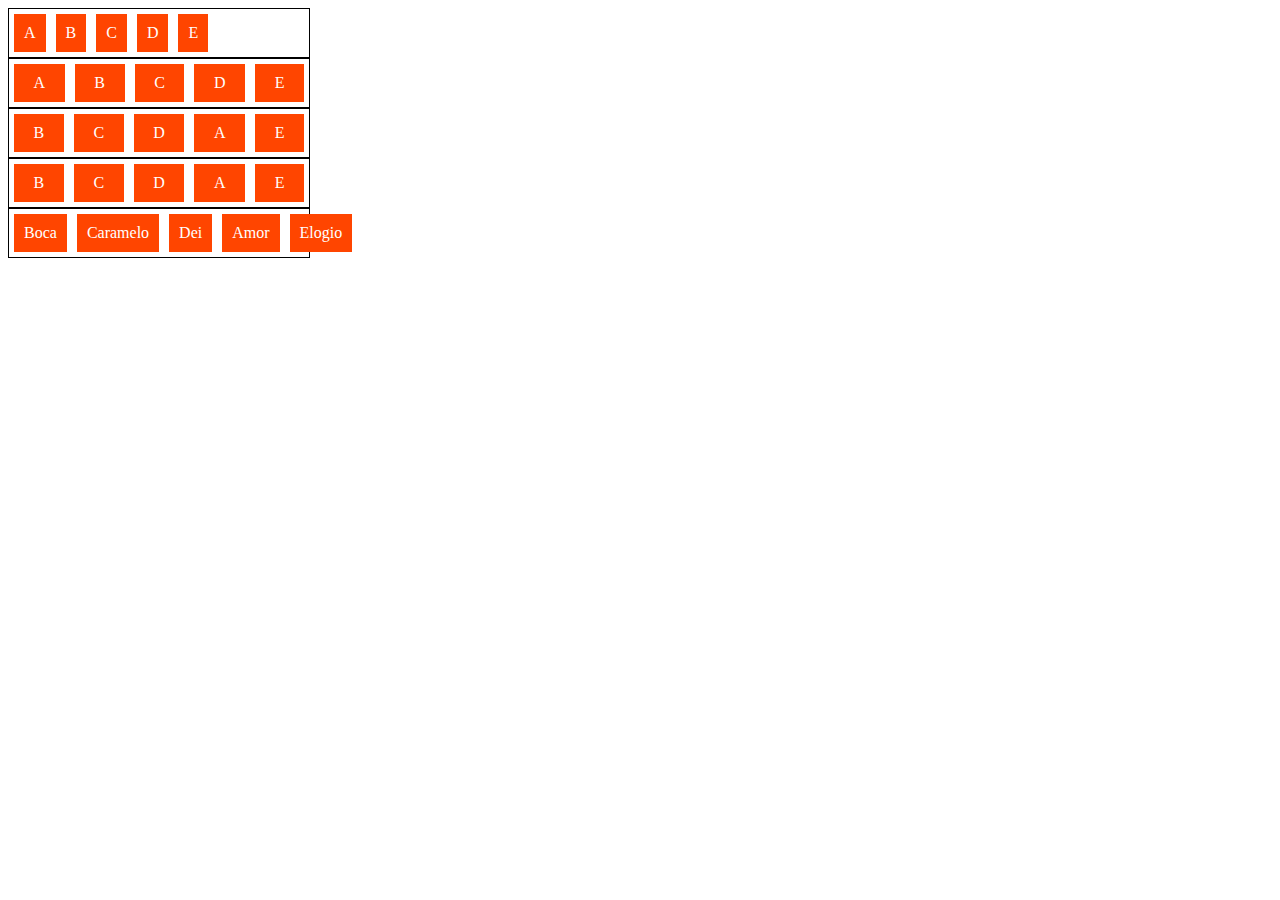
<file: flexgrow.html>
<!DOCTYPE html>
<html lang="pt-br">
<head>
    <meta charset="UTF-8">
    <meta http-equiv="X-UA-Compatible" content="IE=edge">
    <meta name="viewport" content="width=device-width, initial-scale=1.0">
    <link rel="stylesheet" type="text/css" href="./assets/css/flexgrow.css" />
    <title>Flex Grow</title>
</head>
<body>
    <div class="container">
        <div class="item fg-0">A</div>
        <div class="item fg-0">B</div>
        <div class="item fg-0">C</div>
        <div class="item fg-0">D</div>
        <div class="item fg-0">E</div>
    </div>
    <div class="container">
        <div class="item fg-1">A</div>
        <div class="item fg-1">B</div>
        <div class="item fg-1">C</div>
        <div class="item fg-1">D</div>
        <div class="item fg-1">E</div>
    </div>
    <div class="container">
        <div class="item fg-2">B</div>
        <div class="item fg-2">C</div>
        <div class="item fg-2">D</div>
        <div class="item fg-2">A</div>
        <div class="item fg-2">E</div>
    </div>
    <div class="container">
        <div class="item fg-3">B</div>
        <div class="item fg-3">C</div>
        <div class="item fg-3">D</div>
        <div class="item fg-3">A</div>
        <div class="item fg-3">E</div>
    </div>
    <div class="container">
        <div class="item fg-1">Boca</div>
        <div class="item fg-2">Caramelo</div>
        <div class="item fg-3">Dei</div>
        <div class="item fg-1">Amor</div>
        <div class="item fg-2">Elogio</div>
    </div>
</body>
</html>
</file>
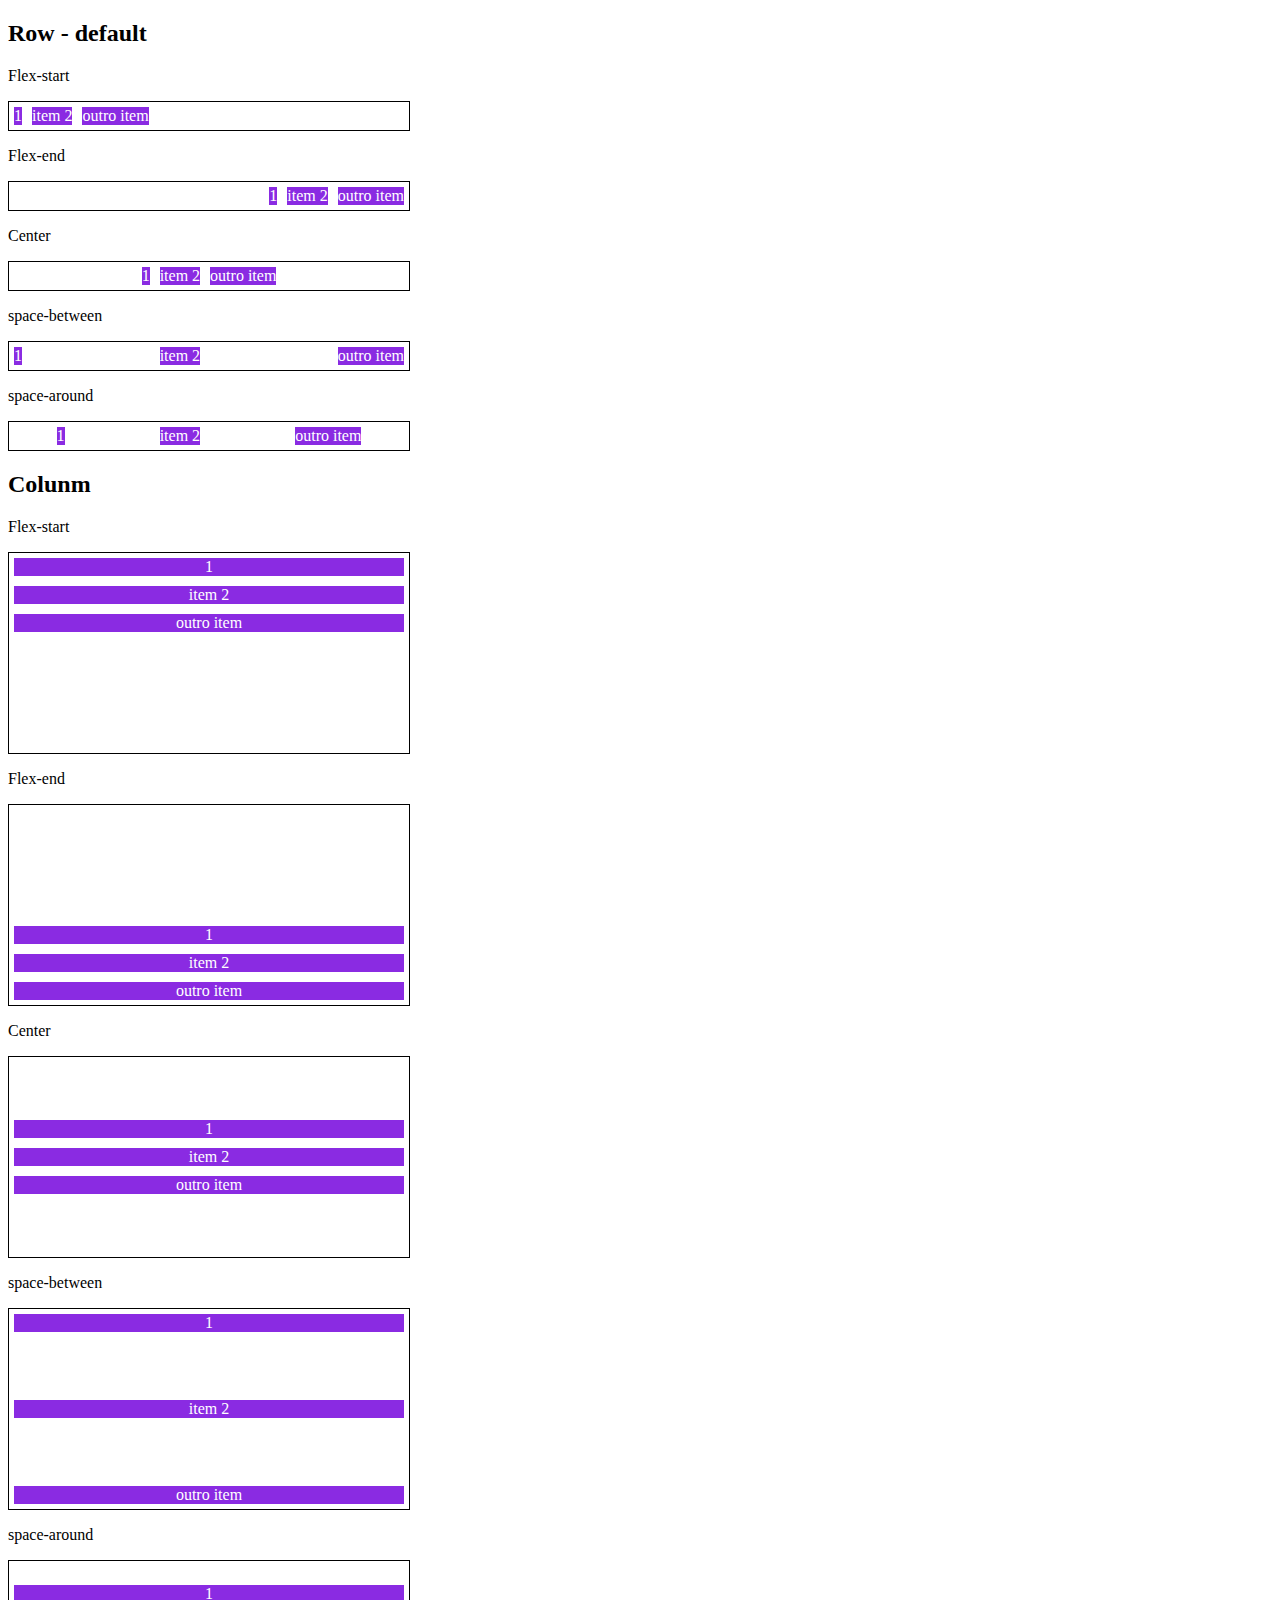
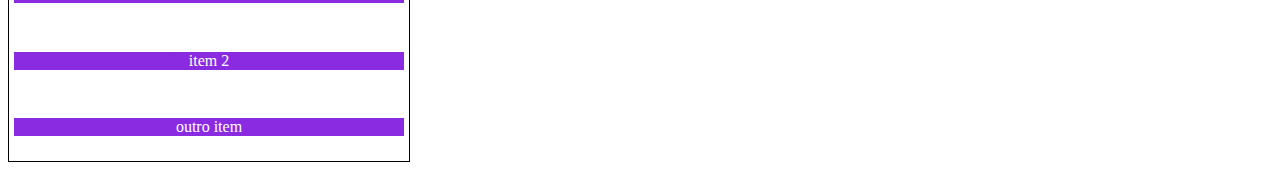
<file: justify.html>
<!DOCTYPE html>
<html lang="pt-br">
<head>
    <meta charset="UTF-8">
    <meta http-equiv="X-UA-Compatible" content="IE=edge">
    <meta name="viewport" content="width=device-width, initial-scale=1.0">
    <link rel="stylesheet" type="text/css" href="./assets/css/justify.css" />
    <title>justify</title>
</head>
<body>
    <h2>Row - default</h2>
    <p>Flex-start</p>
    <section class="container flex-start">
        <div class="item">1</div>
        <div class="item">item 2</div>
        <div class="item">outro item</div>
    </section>
    <p>Flex-end</p>
    <section class="container flex-end">
        <div class="item">1</div>
        <div class="item">item 2</div>
        <div class="item">outro item</div>
    </section>
    <p>Center</p>
    <section class="container center">
        <div class="item">1</div>
        <div class="item">item 2</div>
        <div class="item">outro item</div>
    </section>
    <p>space-between</p>
    <section class="container space-between">
        <div class="item">1</div>
        <div class="item">item 2</div>
        <div class="item">outro item</div>
    </section>
    <p>space-around</p>
    <section class="container space-around">
        <div class="item">1</div>
        <div class="item">item 2</div>
        <div class="item">outro item</div>
    </section>
    <h2>Colunm</h2>
    <p>Flex-start</p>
    <section class="container flex-start colunm">
        <div class="item">1</div>
        <div class="item">item 2</div>
        <div class="item">outro item</div>
    </section>
    <p>Flex-end</p>
    <section class="container flex-end colunm">
        <div class="item">1</div>
        <div class="item">item 2</div>
        <div class="item">outro item</div>
    </section>
    <p>Center</p>
    <section class="container center colunm">
        <div class="item">1</div>
        <div class="item">item 2</div>
        <div class="item">outro item</div>
    </section>
    <p>space-between</p>
    <section class="container space-between colunm">
        <div class="item">1</div>
        <div class="item">item 2</div>
        <div class="item">outro item</div>
    </section>
    <p>space-around</p>
    <section class="container space-around colunm">
        <div class="item">1</div>
        <div class="item">item 2</div>
        <div class="item">outro item</div>
    </section>
</body>
</html>
</file>
<file: assets/css/style.css>
/* Folha de estilos para aprender display: flex */

* {
    margin: 10px;
    padding: 0px;
    list-style: none;
}

body {
    background: rgb(243, 241, 241);
}

/* delimita mas nao muda a orientacao */
.flexbox {
    max-width: 200px;
    padding: 10px;
    border: 2px solid black;
    display: flexbox;
}

/* delimita e coloca todo mundo em row */
.flex {
    max-width: 250px;
    padding: 5px;
    /* border: 2px solid gray; */
    border-radius: 10px;
    color: blueviolet;
    background: white;
    display: flex;
}

.flex-list {
    max-width: 250px;
    height: 150px;
    padding: 12px;
    /* border: 2px solid gray; */
    border-radius: 10px;
    color: black;
    /* background: grey; */
    display: flex;
}

/* formata os itens dentro das divs */
.item {
    font-family:'Gill Sans', 'Gill Sans MT', Calibri, 'Trebuchet MS', sans-serif;
    background-color: #e2dde1;
    margin: 2px;
    padding: 2px;
    border-radius: 0px;
    text-align: center;
    text-transform: lowercase;
}

/* formata itens detro de uma lista */
.flex-item {
    font-family: Arial, Helvetica, sans-serif;
    background-image: url(/assets/imgs/dep.png);
    background-size: 40px 40px;
    height: 40px;
    width: 40px;
    line-height: 40px;
    font-size: 20px;
    color: black;
    text-align: center;
    margin: 2px;
    border-radius:50%;
    cursor:crosshair;
}

.roxo {
    border: 4px solid blueviolet;
}

.red {
    border: 4px solid red;
}

.blue {
    border: 4px solid blue;
}

.rose {
    border: 4px solid pink;
}

/* modo default linha */
.row {
    flex-direction: row;
}

/* linha invertida */
.row-reverse {
    flex-direction: row-reverse;
}

/* em coluna */
.column {
    float: left;
    flex-direction: column;
}

/* em coluna invertida */
.column-reverse {
    float: right;
    flex-direction: column-reverse;
}

.nowrap {
    flex-wrap: nowrap;
}

.wrap {
    flex-wrap: wrap;
}

.wrap-reverse {
    flex-wrap: wrap-reverse;
}

/* trabalhando com label de elementos */
[aria-label] {
    position: relative;
}

[aria-label]::after {
    content: attr(aria-label);
    display: none;
    position: absolute;
    text-align: center;
    text-transform: capitalize;
    vertical-align: middle;
    width: 180px;
    height: 30px;
    top: 100%;
    left: 0%;
    z-index: 5000;
    pointer-events: none;
    padding: 20px;
    text-decoration: none;
    color: #fff;
    font-family: Arial, Helvetica, sans-serif;
    font-style: italic;
    font-weight: 600;
    font-size: .5em;
    background-color:indigo;   
}

[aria-label]:hover::after {
    display: block;
}
</file>
<file: assets/css/align.css>
.container {
    max-width: 550px;
    border: 1px solid black;
    margin-bottom: 5px;
    display: flex;
}

.item {
    background-color: blueviolet;
    margin: 5px;
    color: white;
    text-align: center;
    flex: 1;
}

.center {
    align-items: center;
}

.flex {
    flex: 1;
}

.stretch {
    align-items: stretch;
}

.start {
    align-items: flex-start;
}

.end {
    align-items: flex-end;
}

.baseline {
    align-items: baseline;
}

.colunm {
    flex-direction: column;
}

.central {
    height: 400px;
    justify-content: center;
    overflow: auto;
}

.central .item {
    flex: 0;
    padding: 20px;
}
</file>
<file: assets/css/align-self.css>
.container {
max-width: 350px;
margin-bottom: 10px;
border: 1px solid black;
display: flex;
min-height: 200px;
}

.item {
background-color: indianred;
font-size: 24px;
color: white;
text-align: center;
margin: 5px;
/* align-items: center; */
}

.auto {
    align-self: auto;
}

.center {
    align-self: center;
}

.start {
    align-self: flex-start;
}

.end {
    align-self: flex-end;
}

.stretch {
    align-self: stretch;
}

.baselin {
    align-self: baseline;
}
</file>
<file: assets/css/align-content.css>
.container {
    height: 400px;
    max-width: 300px;
    margin: 1px;
    display: flex;
    flex-flow: wrap;
    border: 1px solid black;
}

.item {
    background-color: orangered;
    padding: 0 5px;
    margin: 5px;
    flex: 1;
    text-align: center;
    color: white;
}

.stretch {
    align-content: stretch;
}

.centro {
    align-content: center;
}

.start {
    align-content: flex-start;
}

.end {
    align-content: flex-end;
}

.around {
    align-content: space-around;
}

.between {
    align-content: space-between;
}
</file>
<file: assets/css/flexbasis.css>
.container {
    max-width: 300px;
    margin-bottom: 5px;
    border: 1px solid black;
    display: flex;
}

.item {
    background-color: coral;
    color: white;
    text-align: center;
    margin: 5px;
}

.basisauto {
    flex-basis: auto;
}

.b-0 {
    flex-basis: 0;
}

.fg-0 {
    flex-grow: 0;
}

.fg-1 {
    flex-grow: 1;
}

.fg-2 {
    flex-grow: 2;
}

.w100 {
    flex-basis: 100px;
}
</file>
<file: assets/css/shrink.css>
.container {
    max-width: 350px;
    margin-bottom: 5px;
    border: 1px solid black;
    display: flex;
}

.item {
    background-color: mediumslateblue;
    font-size: 24px;
    color: white;
    text-align: center;
    margin: 5px;
}

.fg-1 {
    flex-grow: 1;
}

.s-0 {
    flex-shrink: 0;
    flex-basis: 80px;
}

.s-1 {
    flex-shrink: 1;
}

.flex-1 {
    flex: 1;
    /* grow=1 shrink=1 basis=0 */
}

.largura {
    width: 200px;
    /* com o basis em zero a largura é ignorada */
    /* o min da largura causa efeito mesmo com o basis em zero */
    /* min-width: 200px; */
}

.ordem0 {
    order: 0;
}

.ordem1 {
    order: 1;
}

.ordem2 {
    order: 2;
}

.ordem3 {
    order: 3;
}

.ordem4 {
    order: 4;
}

.ordem5 {
    order: 5;
}

.ordem6 {
    order: 6;
}

.ordem7 {
    order: 7;
}

.ordem8 {
    order: 8;
}
</file>
<file: assets/css/flexflow.css>
/* folha de estilo para teste do flexflow */

.flex-container {
    display: flex;
    /* borda para ver os limites da div flex-container */
    border: 1px solid black;
    max-width: 500px;
    margin-bottom: 10px;
}

.item {
    width: 100px;
    height: 30px;
    margin: 0px;
    color: white;
    text-align: center;
    line-height: 30px;
    border-radius: 10px 10px 0px 0px;
}

.default{
    flex-flow: row nowrap;
}

.nowraprow-reverso{
    flex-flow: row-reverse nowrap;
}

.wrap {
    flex-flow: row wrap;
}

.wrap-reverso {
    flex-flow: row wrap-reverse;
}

.wraprow-reverso {
    flex-flow: row-reverse wrap;
}

.wrap-reverso-row-reverso {
    flex-flow: row-reverse wrap-reverse;
}

.violeta {
    background-color: #845EC2;
}

.rosa {
    background-color: #D65DB1;
}

.rosaclaro {
    background-color: #FF6F91;
}

.laranja {
    background-color: #FF9671;
}

.laranjaclaro {
    background-color: #FFC75F;
}

.amarelo {
    background-color: #F9F871;
}
</file>
<file: assets/css/flexgrow.css>
.container {
    display: flex;
    border: 1px solid black;
    max-width: 300px;
}

.item {
    background-color: orangered;
    margin: 5px;
    padding: 10px;
    text-align: center;
    color: white;
}

.fg-0 {
    flex-grow: 0;
}

.fg-1 {
    flex-grow: 1;
}

.fg-2 {
    flex-grow: 2;
}

.fg-3 {
    flex-grow: 3;
}
</file>
<file: assets/css/justify.css>
.container{
    max-width: 400px;
    border: 1px solid black;
    margin: 0px;
    margin-bottom: 5px;
    display: flex;
}

.item {
    background-color: blueviolet;
    margin: 5px;
    text-align: center;
    color: white;
}

.flex-start {
    justify-content: flex-start;
}

.flex-end {
    justify-content: flex-end;
}

.center{
    justify-content: center;
}

.space-between {
    justify-content: space-between;
}

.space-around {
    justify-content: space-around;
}

.colunm {
    flex-direction: column;
    min-height: 200px;
}
</file>
